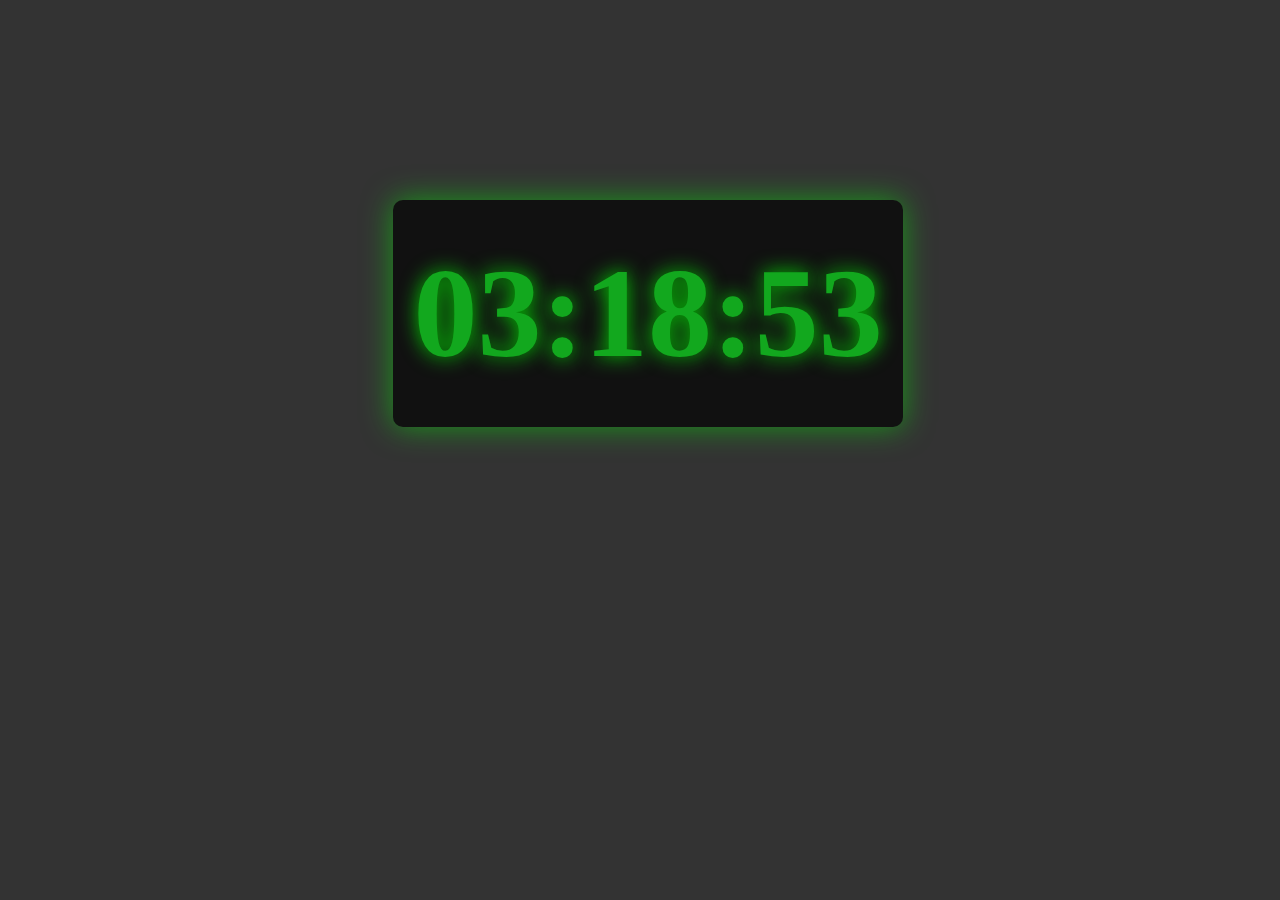
<file: Clock/index.html>
<!DOCTYPE html>
<html lang="en">
    <head>  
        <meta charset="UTF-8">
        <meta name="viewport" content="width=device-width, initial-scale=1.0">
        <link rel="preconnect" href="https://fonts.googleapis.com">
        <link rel="preconnect" href="https://fonts.gstatic.com" crossorigin>
        <link href="https://fonts.googleapis.com/css2?family=Bebas+Neue&display=swap" rel="stylesheet">
        <link rel="stylesheet" href="stylesheet.css">
        <title>Live-Clock</title>

    </head>
        <body>
            <div class="clock" id="clock">
            </div>
            <script src="script.js"></script>

        </body>
  
</html>
</file>
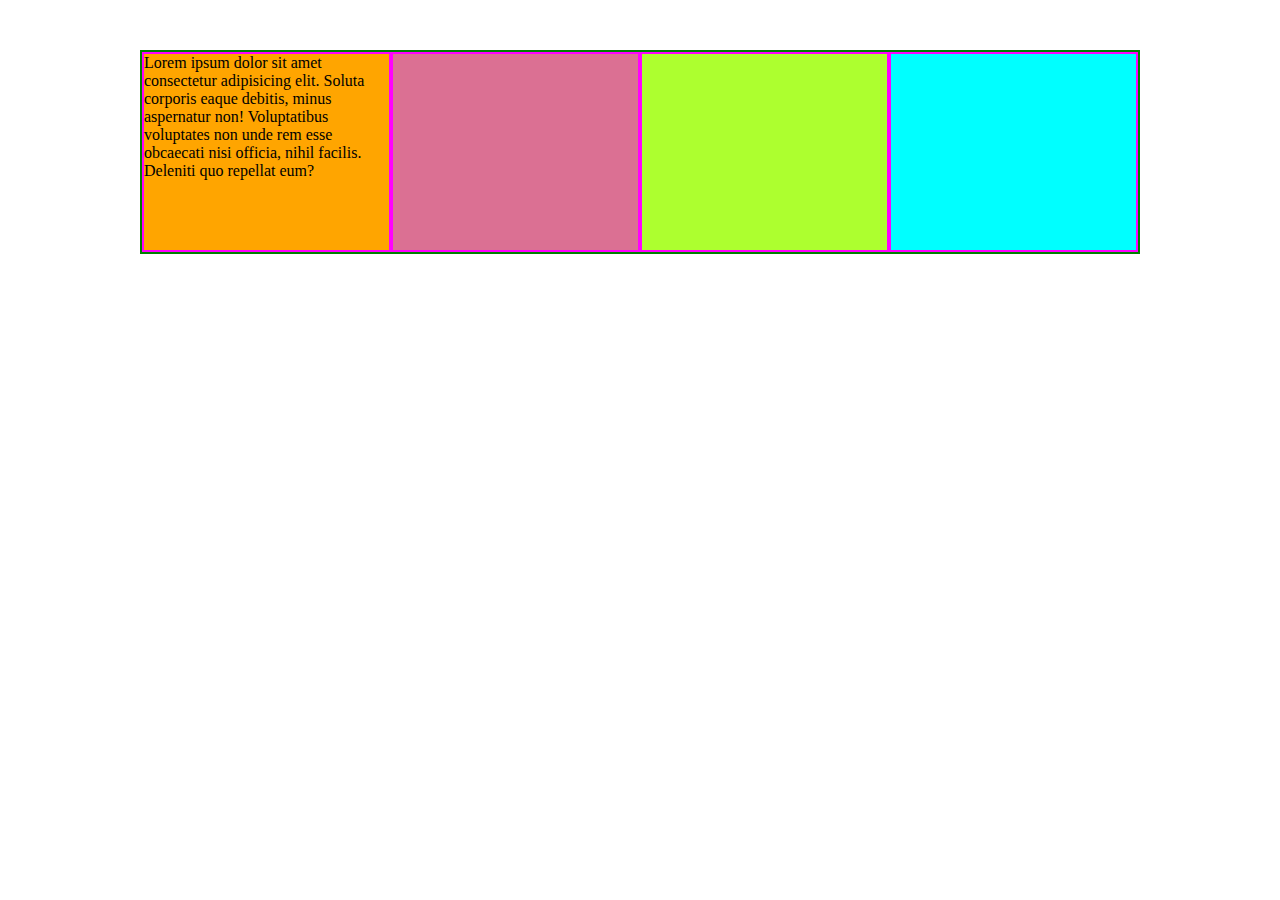
<file: Discussion_Media_query/index.html>
<!DOCTYPE html>
<html lang="en">
<head>
    <meta charset="UTF-8">
    <meta name="viewport" content="width=device-width, initial-scale=1.0">
    <title>Media Queries</title>
    <link rel="stylesheet" href="./style.css">
</head>
<body>

    <div class="container"> 
        <div class="box one">
            <p>Lorem ipsum dolor sit amet consectetur adipisicing elit. Soluta corporis eaque debitis, minus aspernatur non! Voluptatibus voluptates non unde rem esse obcaecati nisi officia, nihil facilis. Deleniti quo repellat eum?</p>
        </div>
        <div class="box two"></div>
        <div class="box three"></div>
        <div class="box four"></div>
    </div>

    
</body>
</html>
</file>
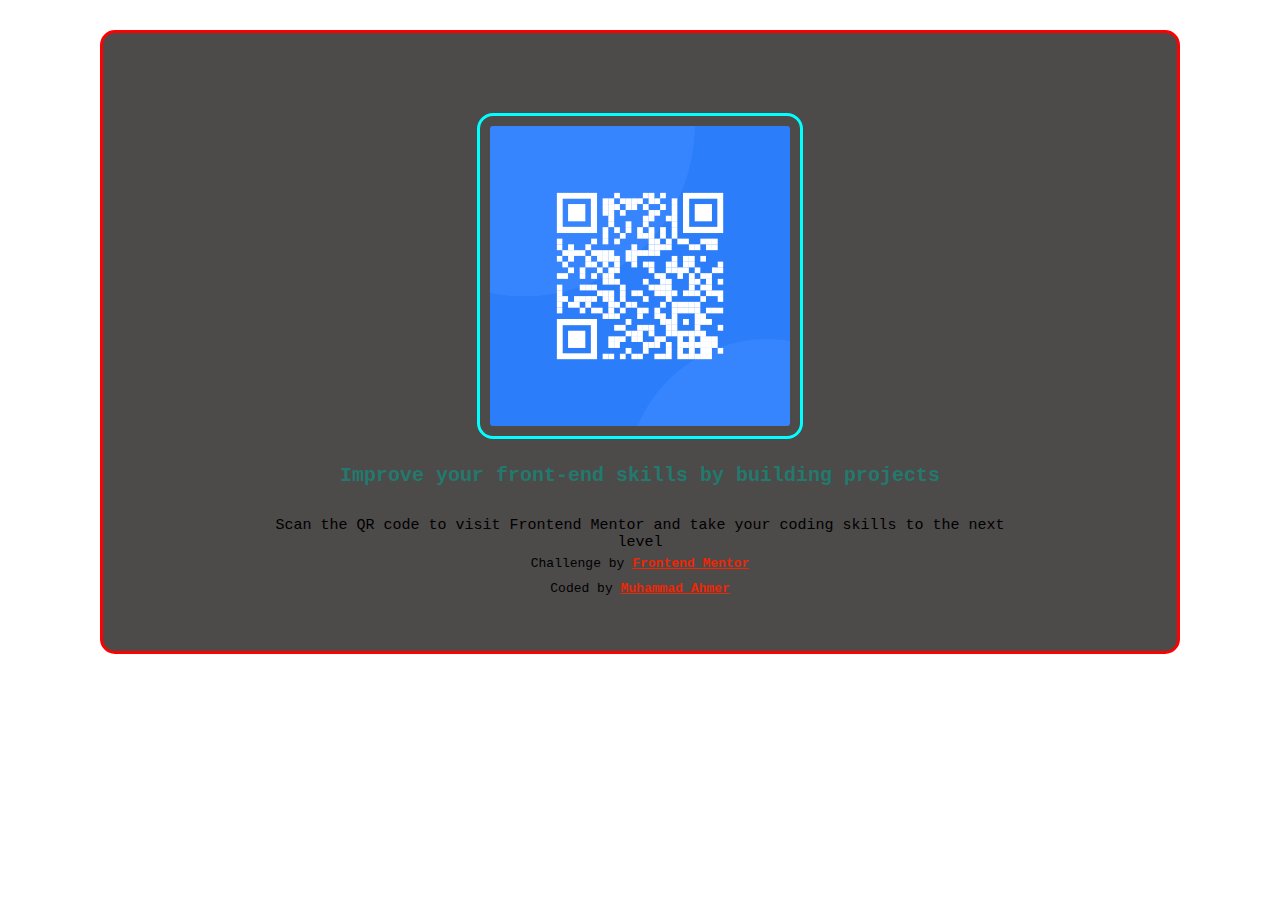
<file: QR-CODE_only/index.html>
<!DOCTYPE html>
<html lang="en">
<head>
  <meta charset="UTF-8">
  <meta name="viewport" content="width=device-width, initial-scale=1.0"> 
  <link rel="stylesheet" href="stylesheet.css">
  <title>QR code component</title>

</head>

<body>
  <div class="main-page">
    <div class="main-img">
<img src="images/QR.png">
</div>
<div class="main-section">
<div class="header">
    <h1>
  Improve your front-end skills by building projects
</h1>
<p>
  Scan the QR code to visit Frontend Mentor and take your coding skills to the next level
  </p>
  </div>
  <div class="attribution">
    <p>Challenge by <a href="https://www.frontendmentor.io" target="_blank">Frontend Mentor</a></p>
    <p>Coded by <a href="#">Muhammad Ahmer</a></p>
  </div>
  </div>
  </div>
</body>

</html>
</file>
<file: Clock/stylesheet.css>
body {
    display: flex;
    width: 100%;
    justify-content: center;
    align-items: center;
    min-height: 100%;
    margin-top: 200px;
    background-color: #333;
/*    margin: 0;*/
    box-sizing: border-box;
}

#clock {
    font-size: 128px;
    color: #12a81e;
    font-weight: 700;
    text-align: center;
    padding: 40px 20px;
    border-radius: 10px;
    box-shadow: 0 0 30px rgba(0, 255, 0, 0.5);
    text-shadow: 0 0 20px rgba(0, 255, 0, 0.8);
    background-color: #111;

}
</file>
<file: Discussion_Media_query/style.css>
*{
    padding: 0;
    margin: 0;
    box-sizing: border-box;
}


/* 

    Responsive Designs in websites means your websit response when the screen size changes.
    How to trigger responsive designs?? 
    Media Queries help trigger the responsive design.
    What are Media Queries??
    They are the breakpoints also called screen sizes
    Standrard breakpoints?
    - 1200px and > - Desktops / Laptops
    - 991px - Tablets
    - 768px - Small Tablets or Mobile with Landscape Orientation
    - 575px - Mobile devices
    - 425px / 375px Etc.
    - 320px Smallets Mobile

    How to Write Media Query??

    @media only screen and - This part is constant

    (max-width: 1200px) means apply my css on this screen size and smaller than this size
    
    (min-width: 1200px) means apply my css on this screen size and larger than this size



*/


h1{
    font-size: 70px;
    line-height: 90px;
}

.container{
    width: 100%;
    max-width: 1000px;
    margin: 50px auto;
    border: 2px solid green;
    display: flex;
    flex-wrap: wrap;
    align-items: stretch;
    justify-content: center;
}

/* 

    Parent  - Apply flex it will put all his child in one row
    when flex is applied on parent it automatically apply align-items: stretch 

    align-items: has 3 optoins [flex-start, flex-end & stretch]
    align-items controls the child's vertical position
    if set to flex-start all child will start from top 
    if set to flex-END all child will start from bottom 
    if set to stretch if one child has any height then the rest of the childs will be stretched to match that height


    align-items deals with vertical positions of the child where as justify content controls the horizontal positions of the childs

    justify content come with many options [flex-start, flex-end, center, space-between, space-around, etc]
    by default when you app;ly flex on parent , justify-content is set to flex-start

    Childs

*/

.box{
    width: 25%;
    border: 2px solid magenta;
    height: 200px;
}

.one{
    background-color: orange;
    /* height: 100px; */

}
.two{
    background-color: palevioletred;
    /* height: 200px; */
    /* height: 200px; */
}
.three{
    background-color: greenyellow;
    /* height: 300px; */
}
.four{
    background-color: aqua;
    /* height: 400px; */
}

/* 

div is a block level element which means it hold the entire space horizontally


*/


/* 
when you mention two breakpoints in one media query then that css will only apply between that range

example

max-with 1200px
min-with 900px



*/

@media screen and (max-width: 1200px) and (min-width: 900px){
    .box{
        width: 50%;
        border: 2px solid red;
        height: 300px;
    }
}

/* @media only screen and (max-width: 768px){
    .box{
        width: 100%;
    }
} */
</file>
<file: QR-CODE_only/stylesheet.css>
* {
    margin: 0;
    padding: 0; 
}

body {
        font-family: 'Courier New', Courier, monospace;   

}



.main-img {
display: grid;
width: 50%;
margin-left: auto;
margin-right: auto;
}

img {
    margin-top: 30px;
    border: 3px solid cyan;
    padding: 10px;
    border-radius: 16px;
    margin-left: auto;
    margin-right: auto;
    max-width: 300px;
  
}


.attribution { 
	font-size: 13px; 
	text-align: center; 
	}
    .attribution a { 
	color: hsl(9, 96%, 47%); 
    margin-bottom: 30px;
    font-weight: bold;
	}

    .header {
        margin: 0 100px 0 100px;
    }
    .header h1 {
        text-align: center;
        font-size: 20px;
        color: rgb(35, 121, 109);
        margin-top: 25px;
        margin-bottom: 30px;
        
    }


    .main-section {
       text-align: center;
    }
   

    .header p {
        font-size: 15px;
    }

    .main-page {
        border: 3px solid red;
        background: rgb(77, 74, 74);
        margin: 30px 100px 30px 100px;
        padding: 50px;
        border-radius: 15px;

    }
    .attribution p {
        padding: 5px;
    }
</file>
